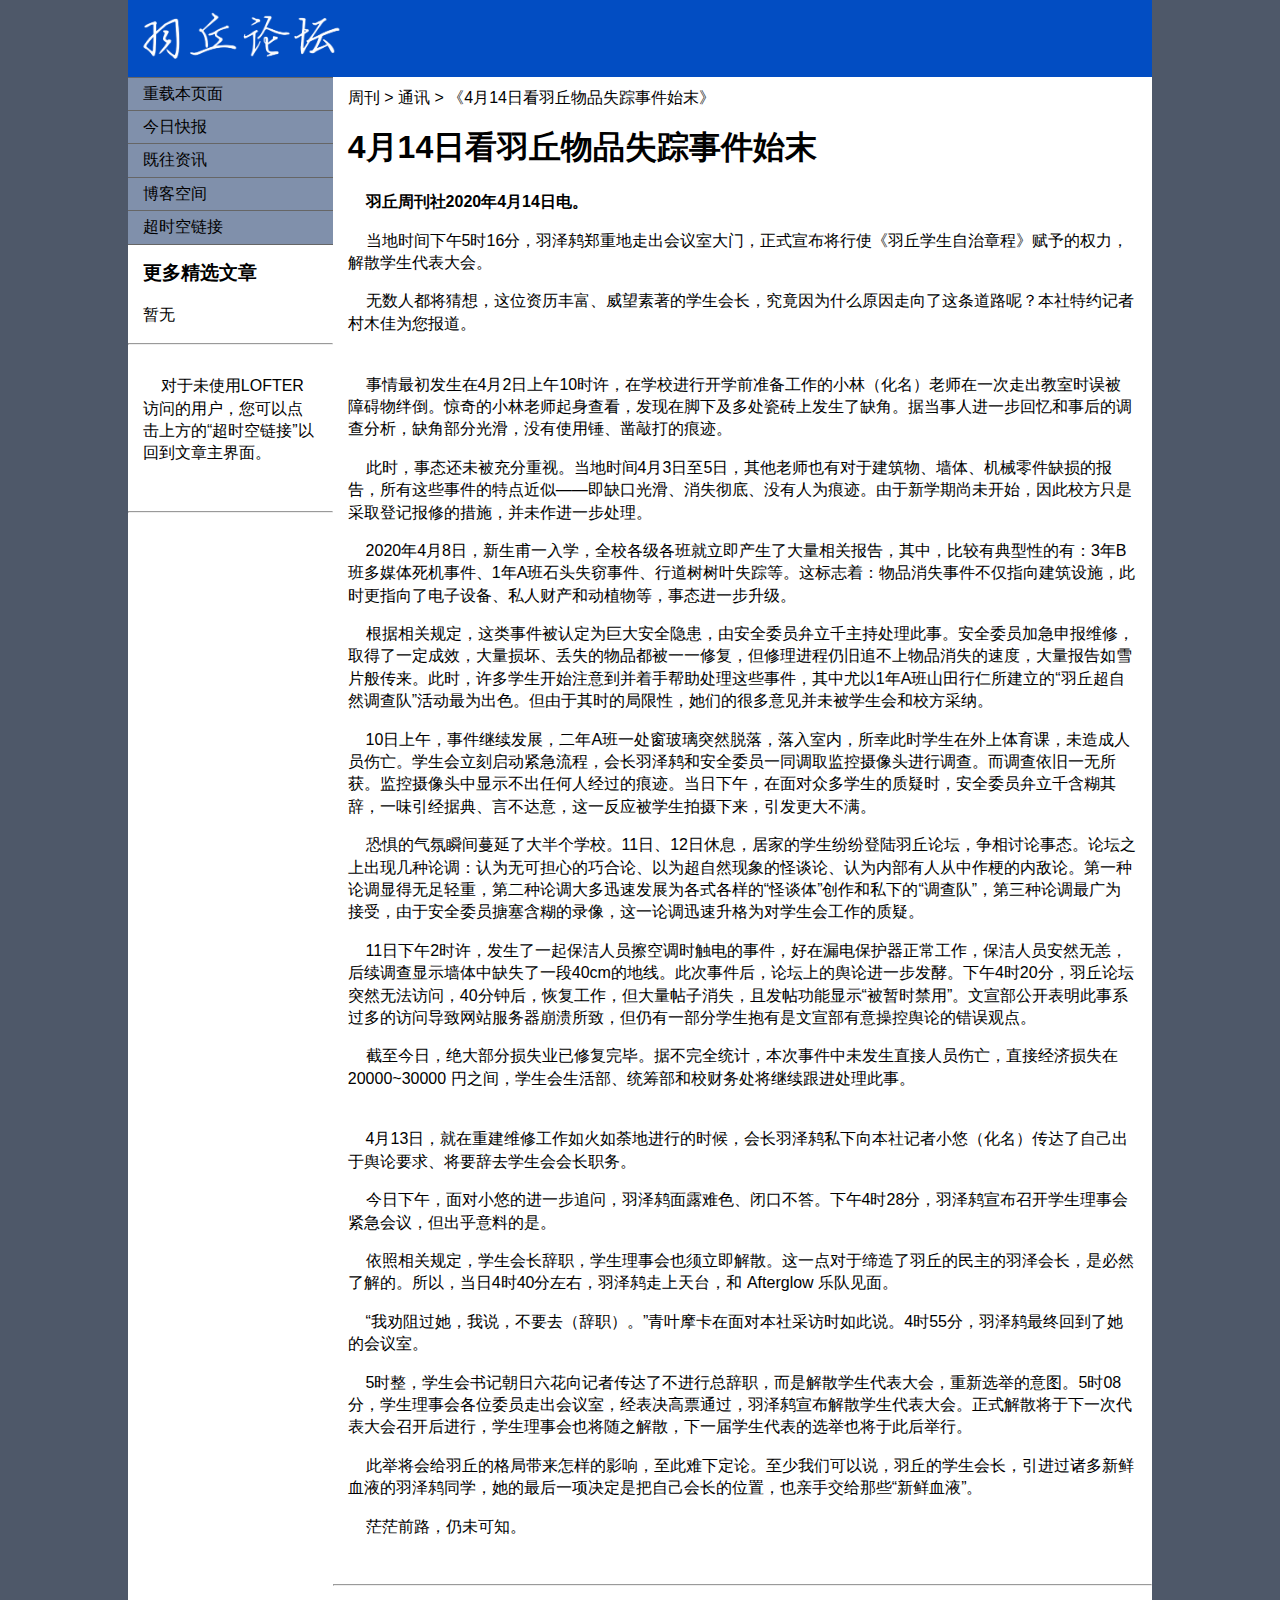
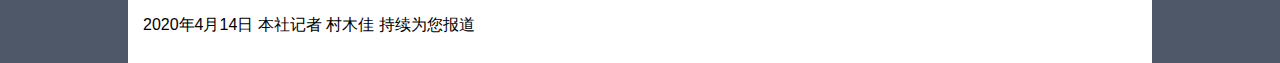
<file: dualANSK/Haneoka/20200414-01R.html>
<!DOCTYPE HTML>
<html>
<head>
<meta http-equiv="Content-Type" content="text/html; charset=utf-8">
<title>通讯_4月14日看羽丘物品失踪事件始末_村木佳</title>
<link href="./css/twoCL.css" rel="stylesheet" type="text/css">
</head>

<body>

<div class="container">
  <div class="header">
    <a href="./index.html"> 
      <img src="./img/logo.webp" alt="羽丘周刊徽标" class="logo" />
    </a> 
    <!-- end .header --></div>
  <div class="sidebar1">
    <ul class="nav">
      <li><a href="20200414-03R.html">重载本页面</a></li>
      <li><a href="#">今日快报</a></li>
      <li><a href="#">既往资讯</a></li>
      <li><a href="#">博客空间</a></li>
      <li><a href="#">超时空链接</a></li>
    </ul>
    <h3> 更多精选文章 </h3>
    <p> 暂无 </p>
    <hr> <br>
    <p> &nbsp; &nbsp; 对于未使用LOFTER访问的用户，您可以点击上方的“超时空链接”以回到文章主界面。</p>
    <br><hr>
    <!-- end .sidebar1 -->
  </div>

  <div class="content">
    <p> 周刊 > 通讯 > 《4月14日看羽丘物品失踪事件始末》 </p>
    <h1>4月14日看羽丘物品失踪事件始末</h1>

    <p> &nbsp; &nbsp; <strong> 羽丘周刊社2020年4月14日电。 </strong> </p>
    <p> &nbsp; &nbsp; 当地时间下午5时16分，羽泽鸫郑重地走出会议室大门，正式宣布将行使《羽丘学生自治章程》赋予的权力，解散学生代表大会。</p>
    <p> &nbsp; &nbsp; 无数人都将猜想，这位资历丰富、威望素著的学生会长，究竟因为什么原因走向了这条道路呢？本社特约记者村木佳为您报道。</p>
    <br>
    <p> &nbsp; &nbsp; 事情最初发生在4月2日上午10时许，在学校进行开学前准备工作的小林（化名）老师在一次走出教室时误被障碍物绊倒。惊奇的小林老师起身查看，发现在脚下及多处瓷砖上发生了缺角。据当事人进一步回忆和事后的调查分析，缺角部分光滑，没有使用锤、凿敲打的痕迹。</p>
    <p> &nbsp; &nbsp; 此时，事态还未被充分重视。当地时间4月3日至5日，其他老师也有对于建筑物、墙体、机械零件缺损的报告，所有这些事件的特点近似——即缺口光滑、消失彻底、没有人为痕迹。由于新学期尚未开始，因此校方只是采取登记报修的措施，并未作进一步处理。</p>
    <p> &nbsp; &nbsp; 2020年4月8日，新生甫一入学，全校各级各班就立即产生了大量相关报告，其中，比较有典型性的有：3年B班多媒体死机事件、1年A班石头失窃事件、行道树树叶失踪等。这标志着：物品消失事件不仅指向建筑设施，此时更指向了电子设备、私人财产和动植物等，事态进一步升级。</p>
    <p> &nbsp; &nbsp; 根据相关规定，这类事件被认定为巨大安全隐患，由安全委员弁立千主持处理此事。安全委员加急申报维修，取得了一定成效，大量损坏、丢失的物品都被一一修复，但修理进程仍旧追不上物品消失的速度，大量报告如雪片般传来。此时，许多学生开始注意到并着手帮助处理这些事件，其中尤以1年A班山田行仁所建立的“羽丘超自然调查队”活动最为出色。但由于其时的局限性，她们的很多意见并未被学生会和校方采纳。</p>
    <p> &nbsp; &nbsp; 10日上午，事件继续发展，二年A班一处窗玻璃突然脱落，落入室内，所幸此时学生在外上体育课，未造成人员伤亡。学生会立刻启动紧急流程，会长羽泽鸫和安全委员一同调取监控摄像头进行调查。而调查依旧一无所获。监控摄像头中显示不出任何人经过的痕迹。当日下午，在面对众多学生的质疑时，安全委员弁立千含糊其辞，一味引经据典、言不达意，这一反应被学生拍摄下来，引发更大不满。</p>
    <p> &nbsp; &nbsp; 恐惧的气氛瞬间蔓延了大半个学校。11日、12日休息，居家的学生纷纷登陆羽丘论坛，争相讨论事态。论坛之上出现几种论调：认为无可担心的巧合论、以为超自然现象的怪谈论、认为内部有人从中作梗的内敌论。第一种论调显得无足轻重，第二种论调大多迅速发展为各式各样的“怪谈体”创作和私下的“调查队”，第三种论调最广为接受，由于安全委员搪塞含糊的录像，这一论调迅速升格为对学生会工作的质疑。</p>
    <p> &nbsp; &nbsp; 11日下午2时许，发生了一起保洁人员擦空调时触电的事件，好在漏电保护器正常工作，保洁人员安然无恙，后续调查显示墙体中缺失了一段40cm的地线。此次事件后，论坛上的舆论进一步发酵。下午4时20分，羽丘论坛突然无法访问，40分钟后，恢复工作，但大量帖子消失，且发帖功能显示“被暂时禁用”。文宣部公开表明此事系过多的访问导致网站服务器崩溃所致，但仍有一部分学生抱有是文宣部有意操控舆论的错误观点。</p>
    <p> &nbsp; &nbsp; 截至今日，绝大部分损失业已修复完毕。据不完全统计，本次事件中未发生直接人员伤亡，直接经济损失在 20000~30000 円之间，学生会生活部、统筹部和校财务处将继续跟进处理此事。</p>
    <br>
    <p> &nbsp; &nbsp; 4月13日，就在重建维修工作如火如荼地进行的时候，会长羽泽鸫私下向本社记者小悠（化名）传达了自己出于舆论要求、将要辞去学生会会长职务。</p>
    <p> &nbsp; &nbsp; 今日下午，面对小悠的进一步追问，羽泽鸫面露难色、闭口不答。下午4时28分，羽泽鸫宣布召开学生理事会紧急会议，但出乎意料的是。</p>
    <p> &nbsp; &nbsp; 依照相关规定，学生会长辞职，学生理事会也须立即解散。这一点对于缔造了羽丘的民主的羽泽会长，是必然了解的。所以，当日4时40分左右，羽泽鸫走上天台，和 Afterglow 乐队见面。</p>
    <p> &nbsp; &nbsp; “我劝阻过她，我说，不要去（辞职）。”青叶摩卡在面对本社采访时如此说。4时55分，羽泽鸫最终回到了她的会议室。</p>
    <p> &nbsp; &nbsp; 5时整，学生会书记朝日六花向记者传达了不进行总辞职，而是解散学生代表大会，重新选举的意图。5时08分，学生理事会各位委员走出会议室，经表决高票通过，羽泽鸫宣布解散学生代表大会。正式解散将于下一次代表大会召开后进行，学生理事会也将随之解散，下一届学生代表的选举也将于此后举行。</p>
    <p> &nbsp; &nbsp; 此举将会给羽丘的格局带来怎样的影响，至此难下定论。至少我们可以说，羽丘的学生会长，引进过诸多新鲜血液的羽泽鸫同学，她的最后一项决定是把自己会长的位置，也亲手交给那些“新鲜血液”。</p>
    <p> &nbsp; &nbsp; 茫茫前路，仍未可知。</p>
    <br><hr>
    <!-- end .content --></div>
  <div class="footer">
    <p> 2020年4月14日 本社记者 村木佳 持续为您报道 </p>
    <!-- end .footer --></div>
  <!-- end .container --></div>
</body>
</html>
</file>
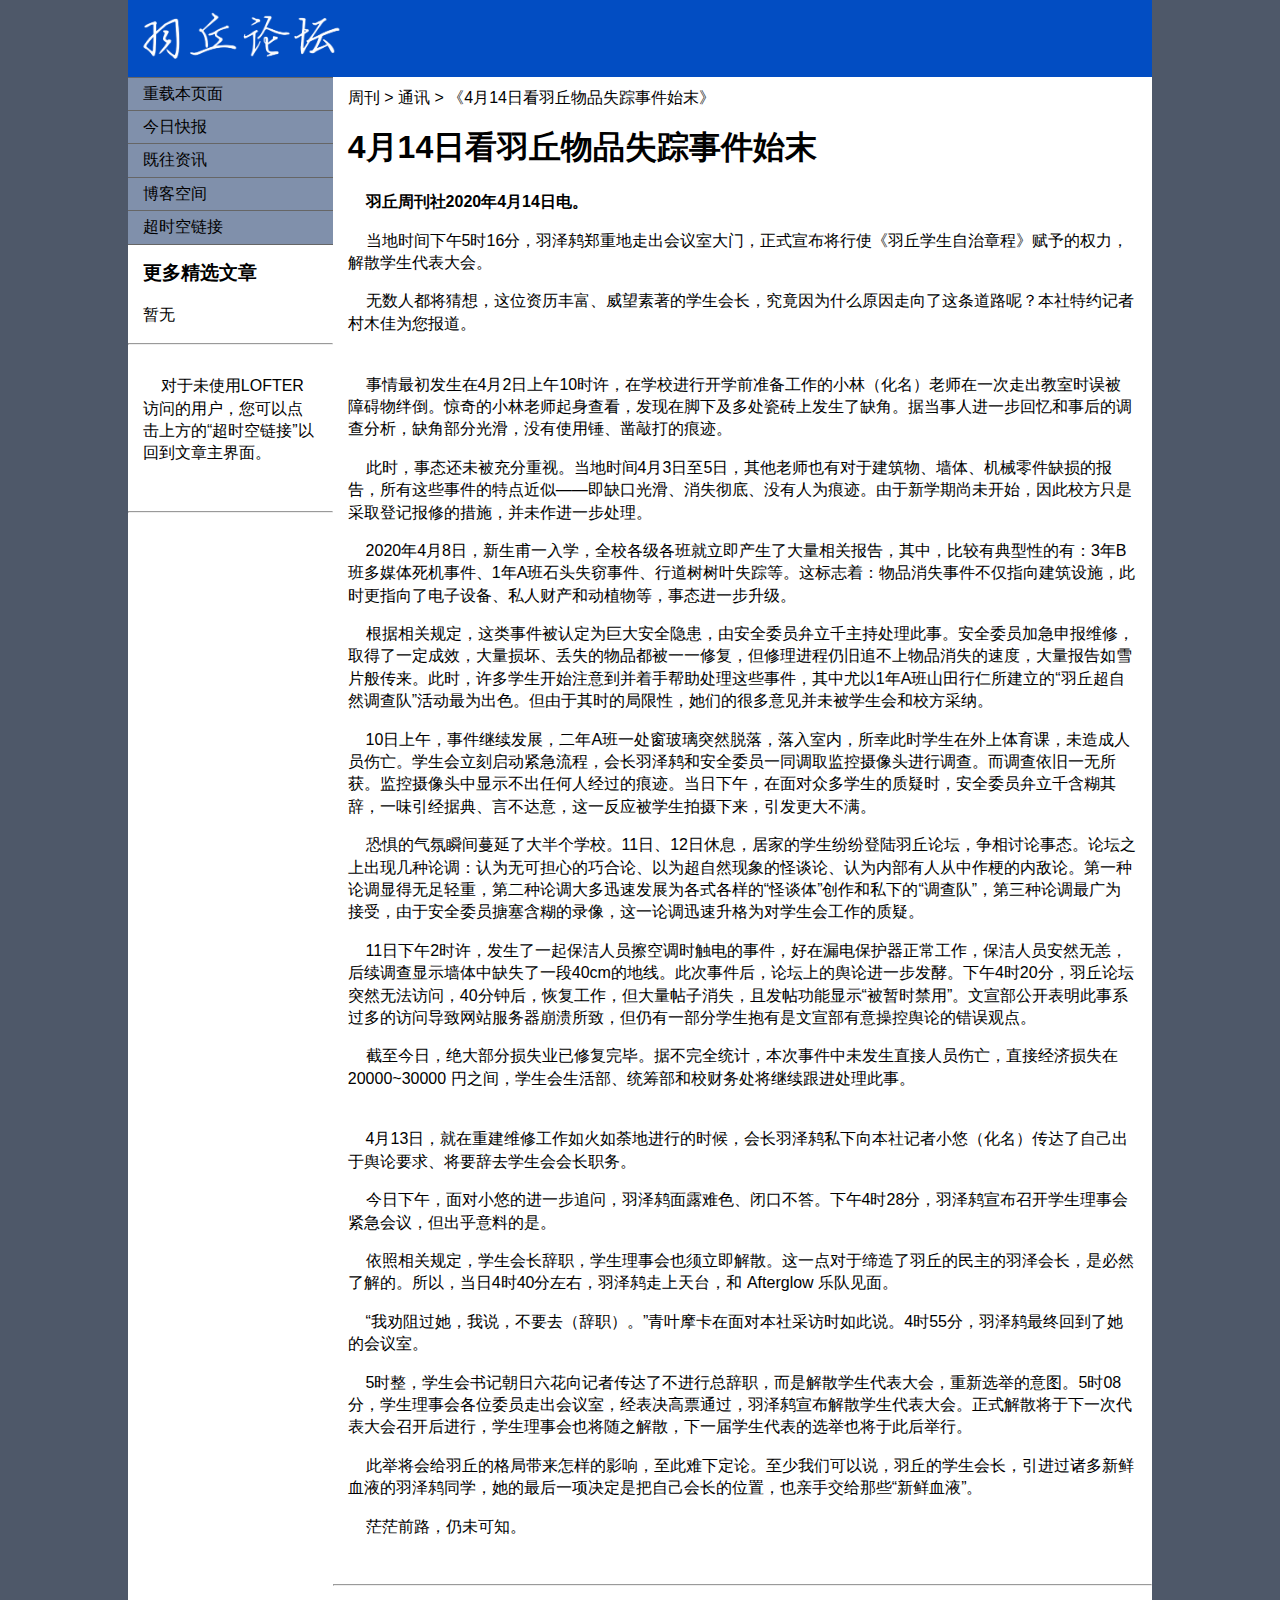
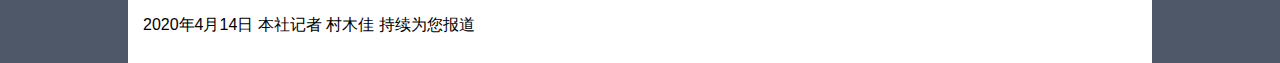
<file: dualANSK/Haneoka/20200414-03R.html>
<!DOCTYPE HTML>
<html>
<head>
<meta http-equiv="Content-Type" content="text/html; charset=utf-8">
<title>通讯_4月14日看羽丘物品失踪事件始末_村木佳</title>
<link href="twoCL.css" rel="stylesheet" type="text/css"><!--[if lte IE 7]>
<style>
.content { margin-right: -1px; } /* 此 1px 负边距可以放置在此布局中的任何列中，且具有相同的校正效果。 */
ul.nav a { zoom: 1; }  /* 缩放属性将为 IE 提供其需要的 hasLayout 触发器，用于校正链接之间的额外空白 */
</style>
<![endif]-->
</head>

<body>

<div class="container">
  <div class="header"><a href="../index.html"> 
    <img src="./img/logo.webp" alt="羽丘周刊徽标" class="logo" />
    </a> 
    <!-- end .header --></div>
  <div class="sidebar1">
    <ul class="nav">
      <li><a href="20200414-03R.html">重载本页面</a></li>
      <li><a href="#">今日快报</a></li>
      <li><a href="#">既往资讯</a></li>
      <li><a href="#">博客空间</a></li>
      <li><a href="#">超时空链接</a></li>
    </ul>
    <h3> 更多精选文章 </h3>
    <p> 暂无 </p>
    <hr> <br>
    <p> &nbsp; &nbsp; 对于未使用LOFTER访问的用户，您可以点击上方的“超时空链接”以回到文章主界面。</p>
    <br><hr>
    <!-- end .sidebar1 -->
  </div>

  <div class="content">
    <p> 周刊 > 通讯 > 《4月14日看羽丘物品失踪事件始末》 </p>
    <h1>4月14日看羽丘物品失踪事件始末</h1>

    <p> &nbsp; &nbsp; <strong> 羽丘周刊社2020年4月14日电。 </strong> </p>
    <p> &nbsp; &nbsp; 当地时间下午5时16分，羽泽鸫郑重地走出会议室大门，正式宣布将行使《羽丘学生自治章程》赋予的权力，解散学生代表大会。</p>
    <p> &nbsp; &nbsp; 无数人都将猜想，这位资历丰富、威望素著的学生会长，究竟因为什么原因走向了这条道路呢？本社特约记者村木佳为您报道。</p>
    <br>
    <p> &nbsp; &nbsp; 事情最初发生在4月2日上午10时许，在学校进行开学前准备工作的小林（化名）老师在一次走出教室时误被障碍物绊倒。惊奇的小林老师起身查看，发现在脚下及多处瓷砖上发生了缺角。据当事人进一步回忆和事后的调查分析，缺角部分光滑，没有使用锤、凿敲打的痕迹。</p>
    <p> &nbsp; &nbsp; 此时，事态还未被充分重视。当地时间4月3日至5日，其他老师也有对于建筑物、墙体、机械零件缺损的报告，所有这些事件的特点近似——即缺口光滑、消失彻底、没有人为痕迹。由于新学期尚未开始，因此校方只是采取登记报修的措施，并未作进一步处理。</p>
    <p> &nbsp; &nbsp; 2020年4月8日，新生甫一入学，全校各级各班就立即产生了大量相关报告，其中，比较有典型性的有：3年B班多媒体死机事件、1年A班石头失窃事件、行道树树叶失踪等。这标志着：物品消失事件不仅指向建筑设施，此时更指向了电子设备、私人财产和动植物等，事态进一步升级。</p>
    <p> &nbsp; &nbsp; 根据相关规定，这类事件被认定为巨大安全隐患，由安全委员弁立千主持处理此事。安全委员加急申报维修，取得了一定成效，大量损坏、丢失的物品都被一一修复，但修理进程仍旧追不上物品消失的速度，大量报告如雪片般传来。此时，许多学生开始注意到并着手帮助处理这些事件，其中尤以1年A班山田行仁所建立的“羽丘超自然调查队”活动最为出色。但由于其时的局限性，她们的很多意见并未被学生会和校方采纳。</p>
    <p> &nbsp; &nbsp; 10日上午，事件继续发展，二年A班一处窗玻璃突然脱落，落入室内，所幸此时学生在外上体育课，未造成人员伤亡。学生会立刻启动紧急流程，会长羽泽鸫和安全委员一同调取监控摄像头进行调查。而调查依旧一无所获。监控摄像头中显示不出任何人经过的痕迹。当日下午，在面对众多学生的质疑时，安全委员弁立千含糊其辞，一味引经据典、言不达意，这一反应被学生拍摄下来，引发更大不满。</p>
    <p> &nbsp; &nbsp; 恐惧的气氛瞬间蔓延了大半个学校。11日、12日休息，居家的学生纷纷登陆羽丘论坛，争相讨论事态。论坛之上出现几种论调：认为无可担心的巧合论、以为超自然现象的怪谈论、认为内部有人从中作梗的内敌论。第一种论调显得无足轻重，第二种论调大多迅速发展为各式各样的“怪谈体”创作和私下的“调查队”，第三种论调最广为接受，由于安全委员搪塞含糊的录像，这一论调迅速升格为对学生会工作的质疑。</p>
    <p> &nbsp; &nbsp; 11日下午2时许，发生了一起保洁人员擦空调时触电的事件，好在漏电保护器正常工作，保洁人员安然无恙，后续调查显示墙体中缺失了一段40cm的地线。此次事件后，论坛上的舆论进一步发酵。下午4时20分，羽丘论坛突然无法访问，40分钟后，恢复工作，但大量帖子消失，且发帖功能显示“被暂时禁用”。文宣部公开表明此事系过多的访问导致网站服务器崩溃所致，但仍有一部分学生抱有是文宣部有意操控舆论的错误观点。</p>
    <p> &nbsp; &nbsp; 截至今日，绝大部分损失业已修复完毕。据不完全统计，本次事件中未发生直接人员伤亡，直接经济损失在 20000~30000 円之间，学生会生活部、统筹部和校财务处将继续跟进处理此事。</p>
    <br>
    <p> &nbsp; &nbsp; 4月13日，就在重建维修工作如火如荼地进行的时候，会长羽泽鸫私下向本社记者小悠（化名）传达了自己出于舆论要求、将要辞去学生会会长职务。</p>
    <p> &nbsp; &nbsp; 今日下午，面对小悠的进一步追问，羽泽鸫面露难色、闭口不答。下午4时28分，羽泽鸫宣布召开学生理事会紧急会议，但出乎意料的是。</p>
    <p> &nbsp; &nbsp; 依照相关规定，学生会长辞职，学生理事会也须立即解散。这一点对于缔造了羽丘的民主的羽泽会长，是必然了解的。所以，当日4时40分左右，羽泽鸫走上天台，和 Afterglow 乐队见面。</p>
    <p> &nbsp; &nbsp; “我劝阻过她，我说，不要去（辞职）。”青叶摩卡在面对本社采访时如此说。4时55分，羽泽鸫最终回到了她的会议室。</p>
    <p> &nbsp; &nbsp; 5时整，学生会书记朝日六花向记者传达了不进行总辞职，而是解散学生代表大会，重新选举的意图。5时08分，学生理事会各位委员走出会议室，经表决高票通过，羽泽鸫宣布解散学生代表大会。正式解散将于下一次代表大会召开后进行，学生理事会也将随之解散，下一届学生代表的选举也将于此后举行。</p>
    <p> &nbsp; &nbsp; 此举将会给羽丘的格局带来怎样的影响，至此难下定论。至少我们可以说，羽丘的学生会长，引进过诸多新鲜血液的羽泽鸫同学，她的最后一项决定是把自己会长的位置，也亲手交给那些“新鲜血液”。</p>
    <p> &nbsp; &nbsp; 茫茫前路，仍未可知。</p>
    <br><hr>
    <!-- end .content --></div>
  <div class="footer">
    <p> 2020年4月14日 本社记者 村木佳 持续为您报道 </p>
    <!-- end .footer --></div>
  <!-- end .container --></div>
</body>
</html>
</file>
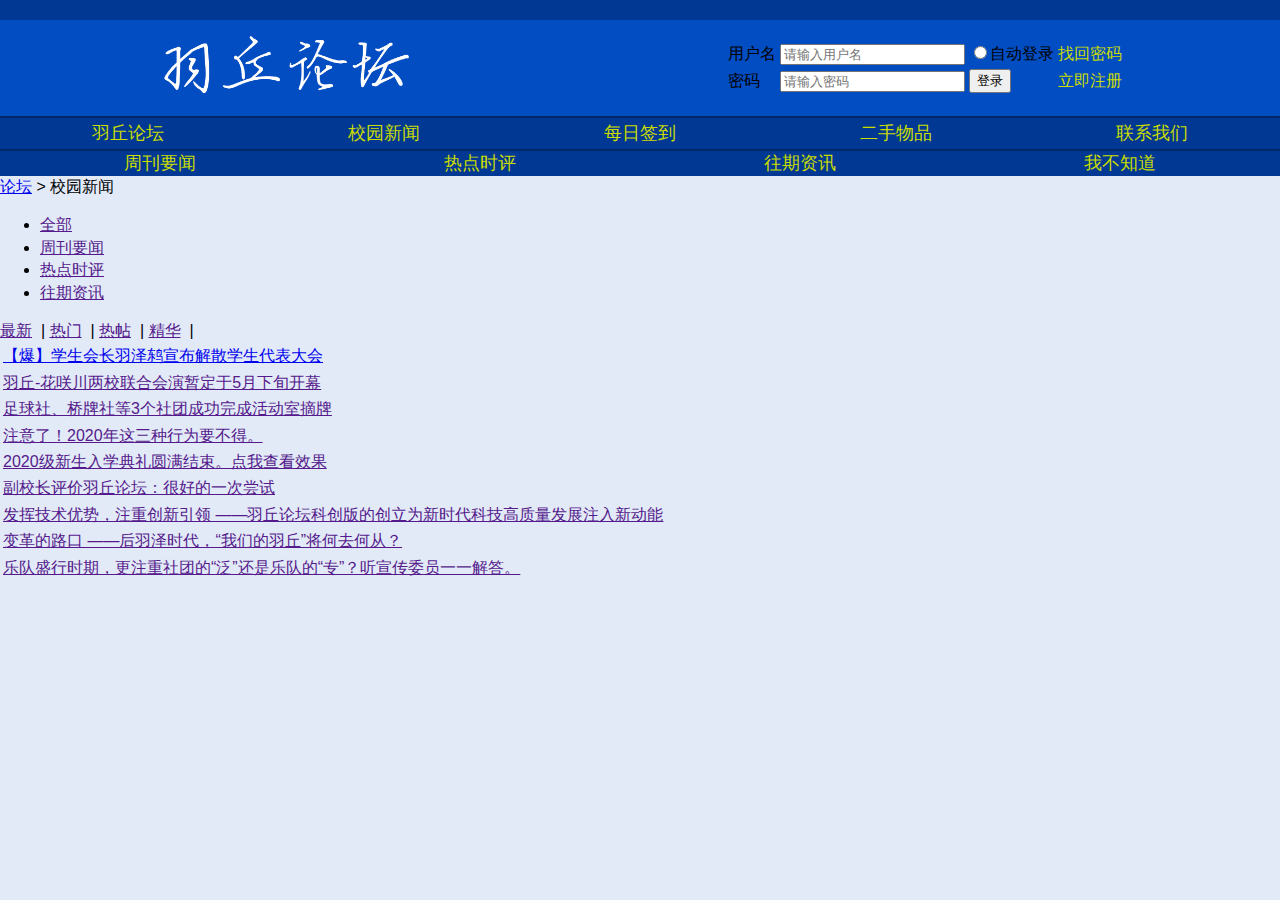
<file: dualANSK/Haneoka/news.html>
<!DOCTYPE html>
<html lang="en">

<head>
    <meta charset="UTF-8">
    <meta name="viewport" content="width=device-width, initial-scale=1.0">
    <title>校园新闻</title>
    <link rel="stylesheet" href="./css/news.css">
    <link rel="stylesheet" href="./css/header.css">
</head>

<body>
    <header>
        <div class="LogoLogIn">
            <img src="./img/logo.webp" alt="羽丘论坛徽标" class="logo" />
            <table class="tab">
                <tr>
                    <td> <label for="name">用户名</label> </td>
                    <td> <input type="text" id="name" placeholder="请输入用户名"></td>
                    <td><input type="radio" id="AutoLogIn">自动登录</td>
                    <td><a href="">找回密码</a></td>
                </tr>
                <tr>
                    <td><label for="pwd">密码</label></td>
                    <td><input type="password" id="pwd" placeholder="请输入密码"></td>
                    <td><input type="submit" value="登录"></td>
                    <td><a href="">立即注册</a></td>
                </tr>
            </table>
        </div>
        <nav id="NavBar">
            <a href="./index.html">羽丘论坛</a>
            <a href="./news.html" id="NB">校园新闻</a>
            <a href="">每日签到</a>
            <a href="">二手物品</a>
            <a href="">联系我们</a>
        </nav>
        <div class="SecondNav">
            <a href="./news.html">周刊要闻</a>
            <a href="">热点时评</a>
            <a href="">往期资讯</a>
            <a href="">我不知道</a>
        </div>
    </header>
    <main>
        <div>
            <span><a href="index.html">论坛</a></span>
            <span id="next">></span>
            <span>校园新闻</span>
        </div>
        <div>

        </div>
        <div>
            <ul>
                <li><a href="">全部</a></li>
                <li><a href="">周刊要闻</a></li>
                <li><a href="">热点时评</a></li>
                <li><a href="">往期资讯</a></li>
            </ul>
        </div>
        <div class="th menubox cl">

            <div class="y">
                <a href>最新</a>&nbsp;
                <span class="pipe">|</span>
                <a href>热门</a>&nbsp;
                <span class="pipe">|</span>
                <a href>热帖</a>&nbsp;
                <span class="pipe">|</span>
                <a href>精华</a>&nbsp;
                <span class="pipe">|</span>
            </div>
        </div>
        <div>
            <table>
                <tbody>
                    <tr>
                        <td><a href="./20200414-01R.html">【爆】学生会长羽泽鸫宣布解散学生代表大会</a></td>
                    </tr>
                </tbody>
                <tbody>
                    <tr>
                        <td><a href="">羽丘-花咲川两校联合会演暂定于5月下旬开幕</a></td>
                    </tr>
                </tbody>
                <tbody>
                    <tr>
                        <td><a href="">足球社、桥牌社等3个社团成功完成活动室摘牌</a></td>
                    </tr>
                </tbody>
                <tbody>
                    <tr>
                        <td><a href="">注意了！2020年这三种行为要不得。</a></td>
                    </tr>
                </tbody>
                <tbody>
                    <tr>
                        <td><a href="">2020级新生入学典礼圆满结束。点我查看效果</a></td>
                    </tr>
                </tbody>
                <tbody>
                    <tr>
                        <td><a href="">副校长评价羽丘论坛：很好的一次尝试</a></td>
                    </tr>
                </tbody>
                <tbody>
                    <tr>
                        <td><a href="">发挥技术优势，注重创新引领 ——羽丘论坛科创版的创立为新时代科技高质量发展注入新动能</a></td>
                    </tr>
                </tbody>
                <tbody>
                    <tr>
                        <td><a href="">变革的路口 ——后羽泽时代，“我们的羽丘”将何去何从？</a></td>
                    </tr>
                </tbody>
                <tbody>
                    <tr>
                        <td><a href="">乐队盛行时期，更注重社团的“泛”还是乐队的“专”？听宣传委员一一解答。</a></td>
                    </tr>
                </tbody>
                <tbody>
                    <tr>
                        <td><a href=""></a></td>
                    </tr>
                </tbody>
            </table>
        </div>
    </main>
</body>

</html>
</file>
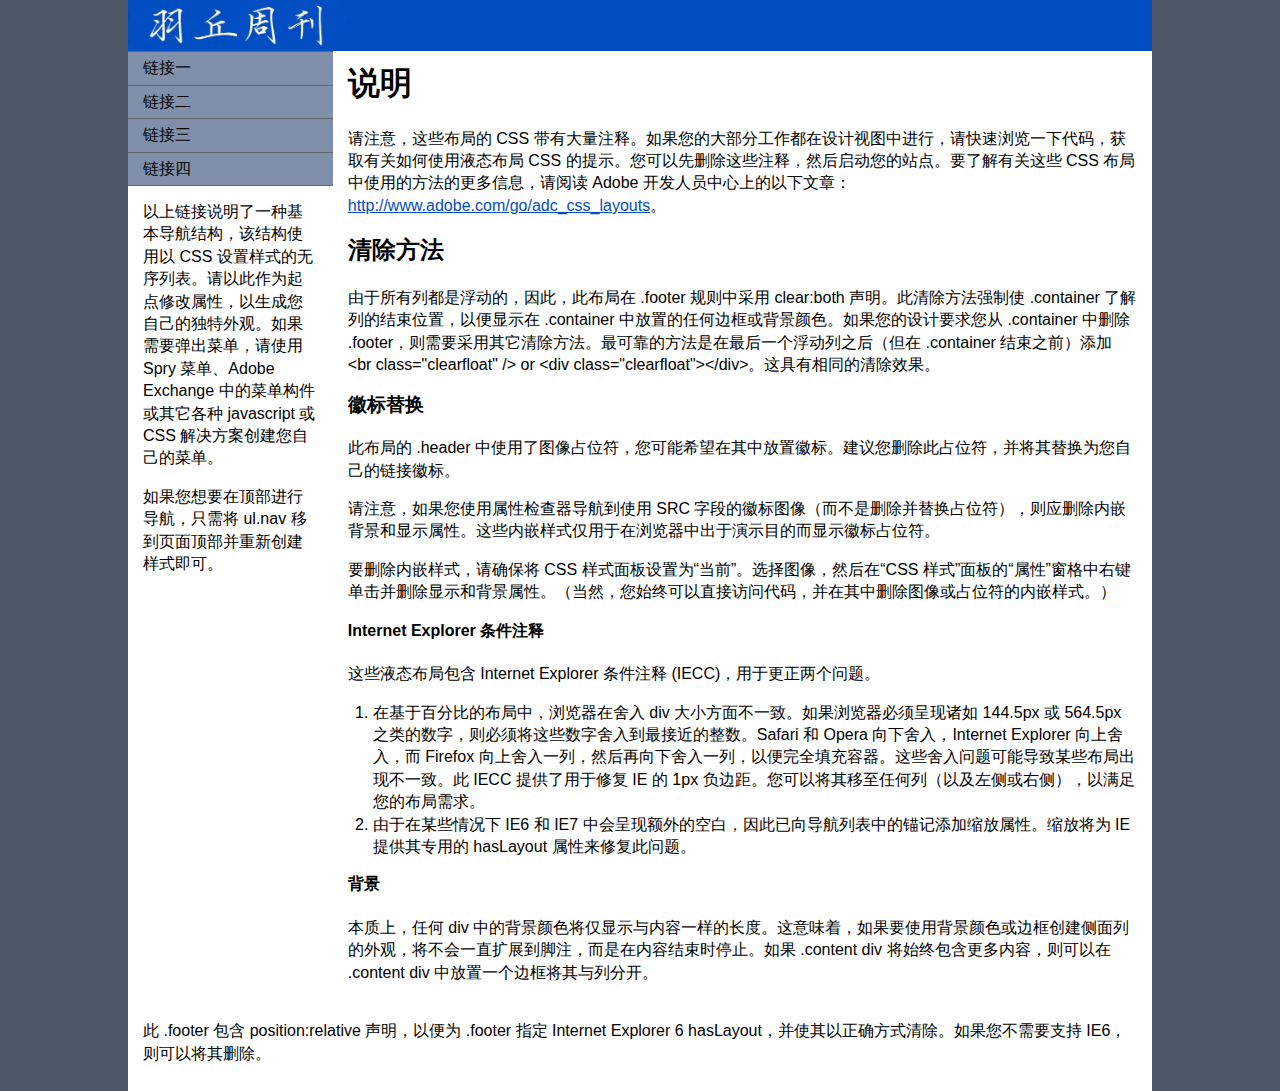
<file: dualANSK/Haneoka/report01.html>
<!DOCTYPE HTML>
<html>
<head>
<meta http-equiv="Content-Type" content="text/html; charset=utf-8">
<title>无标题文档</title>
<link href="twoCL.css" rel="stylesheet" type="text/css"><!--[if lte IE 7]>
<style>
.content { margin-right: -1px; } /* 此 1px 负边距可以放置在此布局中的任何列中，且具有相同的校正效果。 */
ul.nav a { zoom: 1; }  /* 缩放属性将为 IE 提供其需要的 hasLayout 触发器，用于校正链接之间的额外空白 */
</style>
<![endif]-->
</head>

<body>

<div class="container">
  <div class="header"><a href="#"> 
    <img src="logo.png" alt="羽丘周刊徽标" class="logo" />
    </a> 
    <!-- end .header --></div>
  <div class="sidebar1">
    <ul class="nav">
      <li><a href="#">链接一</a></li>
      <li><a href="#">链接二</a></li>
      <li><a href="#">链接三</a></li>
      <li><a href="#">链接四</a></li>
    </ul>
    <p> 以上链接说明了一种基本导航结构，该结构使用以 CSS 设置样式的无序列表。请以此作为起点修改属性，以生成您自己的独特外观。如果需要弹出菜单，请使用 Spry 菜单、Adobe Exchange 中的菜单构件 或其它各种 javascript 或 CSS 解决方案创建您自己的菜单。</p>
    <p>如果您想要在顶部进行导航，只需将 ul.nav 移到页面顶部并重新创建样式即可。</p>
    <!-- end .sidebar1 --></div>
  <div class="content">
    <h1>说明</h1>
    <p>请注意，这些布局的 CSS 带有大量注释。如果您的大部分工作都在设计视图中进行，请快速浏览一下代码，获取有关如何使用液态布局 CSS 的提示。您可以先删除这些注释，然后启动您的站点。要了解有关这些 CSS 布局中使用的方法的更多信息，请阅读 Adobe 开发人员中心上的以下文章：<a href=http://www.adobe.com/go/adc_css_layouts">http://www.adobe.com/go/adc_css_layouts</a>。</p>
    <h2>清除方法</h2>
    <p>由于所有列都是浮动的，因此，此布局在 .footer 规则中采用 clear:both 声明。此清除方法强制使 .container 了解列的结束位置，以便显示在 .container 中放置的任何边框或背景颜色。如果您的设计要求您从 .container 中删除 .footer，则需要采用其它清除方法。最可靠的方法是在最后一个浮动列之后（但在 .container 结束之前）添加 &lt;br class="clearfloat" /&gt; or &lt;div class="clearfloat"&gt;&lt;/div&gt;。这具有相同的清除效果。</p>
    <h3>徽标替换</h3>
    <p>此布局的 .header 中使用了图像占位符，您可能希望在其中放置徽标。建议您删除此占位符，并将其替换为您自己的链接徽标。 </p>
    <p> 请注意，如果您使用属性检查器导航到使用 SRC 字段的徽标图像（而不是删除并替换占位符），则应删除内嵌背景和显示属性。这些内嵌样式仅用于在浏览器中出于演示目的而显示徽标占位符。 </p>
    <p>要删除内嵌样式，请确保将 CSS 样式面板设置为“当前”。选择图像，然后在“CSS 样式”面板的“属性”窗格中右键单击并删除显示和背景属性。（当然，您始终可以直接访问代码，并在其中删除图像或占位符的内嵌样式。）</p>
    <h4>Internet Explorer 条件注释</h4>
    <p>这些液态布局包含 Internet Explorer 条件注释 (IECC)，用于更正两个问题。 </p>
    <ol>
      <li>在基于百分比的布局中，浏览器在舍入 div 大小方面不一致。如果浏览器必须呈现诸如 144.5px 或 564.5px 之类的数字，则必须将这些数字舍入到最接近的整数。Safari 和 Opera 向下舍入，Internet Explorer 向上舍入，而 Firefox 向上舍入一列，然后再向下舍入一列，以便完全填充容器。这些舍入问题可能导致某些布局出现不一致。此 IECC 提供了用于修复 IE 的 1px 负边距。您可以将其移至任何列（以及左侧或右侧），以满足您的布局需求。</li>
      <li>由于在某些情况下 IE6 和 IE7 中会呈现额外的空白，因此已向导航列表中的锚记添加缩放属性。缩放将为 IE 提供其专用的 hasLayout 属性来修复此问题。</li>
    </ol>
    <h4>背景</h4>
    <p>本质上，任何 div 中的背景颜色将仅显示与内容一样的长度。这意味着，如果要使用背景颜色或边框创建侧面列的外观，将不会一直扩展到脚注，而是在内容结束时停止。如果 .content div 将始终包含更多内容，则可以在 .content div 中放置一个边框将其与列分开。</p>
    <!-- end .content --></div>
  <div class="footer">
    <p>此 .footer 包含 position:relative 声明，以便为 .footer 指定 Internet Explorer 6 hasLayout，并使其以正确方式清除。如果您不需要支持 IE6，则可以将其删除。</p>
    <!-- end .footer --></div>
  <!-- end .container --></div>
</body>
</html>
</file>
<file: dualANSK/Haneoka/css/twoCL.css>
@charset "utf-8";
body {
	font: 100%/1.4 Verdana, Arial, Helvetica, sans-serif;
	background: #4E5869;
	margin: 0;
	padding: 0;
	color: #000;
}

img.logo {
	width : 22%;
	height : 9%;
	max-width: 252;
	max-height: 57;
	background: #8090AB;
	display:block;
}

/* ~~ 元素/标签选择器 ~~ */
ul, ol, dl { /* 由于浏览器之间的差异，最佳做法是在列表中将填充和边距都设置为零。为了保持一致，您可以在此处指定需要的数值，也可以在列表所包含的列表项（LI、DT 和 DD）中指定需要的数值。请注意，除非编写一个更为具体的选择器，否则您在此处进行的设置将会层叠到 .nav 列表。 */
	padding: 0;
	margin: 0;
}
h1, h2, h3, h4, h5, h6, p {	
	margin-top: 0;	 /* 删除上边距可以解决边距会超出其包含的 div 的问题。剩余的下边距可以使 div 与后面的任何元素保持一定距离。 */
	padding-right: 15px;
	padding-left: 15px; /* 向 div 内的元素侧边（而不是 div 自身）添加填充可避免使用任何方框模型数学。此外，也可将具有侧边填充的嵌套 div 用作替代方法。 */
}
a img { /* 此选择器将删除某些浏览器中显示在图像周围的默认蓝色边框（当该图像包含在链接中时） */
	border: none;
}

/* ~~ 站点链接的样式必须保持此顺序，包括用于创建悬停效果的选择器组在内。 ~~ */
a:link {
	color:#024DC2;
	text-decoration: underline; /* 除非将链接设置成极为独特的外观样式，否则最好提供下划线，以便可从视觉上快速识别 */
}
a:visited {
	color: #024DC2;
	text-decoration: underline;
}
a:hover, a:active, a:focus { /* 此组选择器将为键盘导航者提供与鼠标使用者相同的悬停体验。 */
	text-decoration: none;
}

/* ~~ 此容器包含所有其它 div，并依百分比设定其宽度 ~~ */
.container {
	width: 80%;
	max-width: 1260px;/* 可能需要最大宽度，以防止此布局在大型显示器上过宽。这将使行长度更便于阅读。IE6 不遵循此声明。 */
	min-width: 780px;/* 可能需要最小宽度，以防止此布局过窄。这将使侧面列中的行长度更便于阅读。IE6 不遵循此声明。 */
	background: #FFF;
	margin: 0 auto; /* 侧边的自动值与宽度结合使用，可以将布局居中对齐。如果将 .container 宽度设置为 100%，则不需要此设置。 */
}

/* ~~ 标题未指定宽度。它将扩展到布局的完整宽度。标题包含一个图像占位符，该占位符应替换为您自己的链接徽标 ~~ */
.header {
	background: #024DC2;
}

/* ~~ 以下是此布局的列。 ~~ 

1) 填充只会放置于 div 的顶部和/或底部。此 div 中的元素侧边会有填充。这样，您可以避免使用任何“方框模型数学”。请注意，如果向 div 自身添加任何侧边填充或边框，这些侧边填充或边框将与您定义的宽度相加，得出 *总计* 宽度。您也可以选择删除 div 中的元素的填充，并在该元素中另外放置一个没有任何宽度但具有设计所需填充的 div。

2) 由于这些列均为浮动列，因此未对其指定边距。如果必须添加边距，请避免在浮动方向一侧放置边距（例如：div 中的右边距设置为向右浮动）。在很多情况下，都可以改用填充。对于必须打破此规则的 div，应向该 div 的规则中添加“display:inline”声明，以控制某些版本的 Internet Explorer 会使边距翻倍的错误。

3) 由于可以在一个文档中多次使用类（并且一个元素可以应用多个类），因此已向这些列分配类名，而不是 ID。例如，必要时可堆叠两个侧栏 div。您可以根据个人偏好将这些名称轻松地改为 ID，前提是仅对每个文档使用一次。

4) 如果您更喜欢在右侧（而不是左侧）进行导航，只需使这些列向相反方向浮动（全部向右，而非全部向左），它们将按相反顺序显示。您无需在 HTML 源文件中移动 div。

*/
.sidebar1 {
	float: left;
	width: 20%;
	background: #FFFFFF;
	padding-bottom: 10px;
}
.content {
	padding: 10px 0;
	width: 80%;
	float: left;
}

/* ~~ 此分组的选择器为 .content 区域中的列表提供了空间 ~~ */
.content ul, .content ol { 
	padding: 0 15px 15px 40px; /* 此填充反映上述标题和段落规则中的右填充。填充放置于下方可用于间隔列表中其它元素，置于左侧可用于创建缩进。您可以根据需要进行调整。 */
}

/* ~~ 导航列表样式（如果选择使用预先创建的 Spry 等弹出菜单，则可以删除此样式） ~~ */
ul.nav {
	list-style: none; /* 这将删除列表标记 */
	border-top: 1px solid #666; /* 这将为链接创建上边框 – 使用下边框将所有其它项放置在 LI 中 */
	margin-bottom: 15px; /* 这将在下面内容的导航之间创建间距 */
}
ul.nav li {
	border-bottom: 1px solid #666; /* 这将创建按钮间隔 */
}
ul.nav a, ul.nav a:visited { /* 对这些选择器进行分组可确保链接即使在访问之后也能保持其按钮外观 */
	padding: 5px 5px 5px 15px;
	display: block; /* 这将为链接赋予块属性，使其填满包含它的整个 LI。这样，整个区域都可以响应鼠标单击操作。 */
	text-decoration: none;
	background: #8090AB;
	color: #000;
}
ul.nav a:hover, ul.nav a:active, ul.nav a:focus { /* 这将更改鼠标和键盘导航的背景和文本颜色 */
	background: #6F7D94;
	color: #FFF;
}

/* ~~ 脚注 ~~ */
.footer {
	padding: 10px 0;
	background: #FFFFFF;
	position: relative;/* 这可以使 IE6 hasLayout 以正确方式进行清除 */
	clear: both; /* 此清除属性强制 .container 了解列的结束位置以及包含列的位置 */
}

/* ~~ 其它浮动/清除类 ~~ */
.fltrt {  /* 此类可用于在页面中使元素向右浮动。浮动元素必须位于其在页面上的相邻元素之前。 */
	float: right;
	margin-left: 8px;
}
.fltlft { /* 此类可用于在页面中使元素向左浮动。浮动元素必须位于其在页面上的相邻元素之前。 */
	float: left;
	margin-right: 8px;
}
.clearfloat { /* 如果从 #container 中删除或移出了 #footer，则可以将此类放置在 <br /> 或空 div 中，作为 #container 内最后一个浮动 div 之后的最终元素 */
	clear:both;
	height:0;
	font-size: 1px;
	line-height: 0px;
}
</file>
<file: dualANSK/Haneoka/twoCL.css>
@charset "utf-8";
body {
	font: 100%/1.4 Verdana, Arial, Helvetica, sans-serif;
	background: #4E5869;
	margin: 0;
	padding: 0;
	color: #000;
}

img.logo {
	width : 22%;
	height : 9%;
	max-width: 252;
	max-height: 57;
	background: #8090AB;
	display:block;
}

/* ~~ 元素/标签选择器 ~~ */
ul, ol, dl { /* 由于浏览器之间的差异，最佳做法是在列表中将填充和边距都设置为零。为了保持一致，您可以在此处指定需要的数值，也可以在列表所包含的列表项（LI、DT 和 DD）中指定需要的数值。请注意，除非编写一个更为具体的选择器，否则您在此处进行的设置将会层叠到 .nav 列表。 */
	padding: 0;
	margin: 0;
}
h1, h2, h3, h4, h5, h6, p {	
	margin-top: 0;	 /* 删除上边距可以解决边距会超出其包含的 div 的问题。剩余的下边距可以使 div 与后面的任何元素保持一定距离。 */
	padding-right: 15px;
	padding-left: 15px; /* 向 div 内的元素侧边（而不是 div 自身）添加填充可避免使用任何方框模型数学。此外，也可将具有侧边填充的嵌套 div 用作替代方法。 */
}
a img { /* 此选择器将删除某些浏览器中显示在图像周围的默认蓝色边框（当该图像包含在链接中时） */
	border: none;
}

/* ~~ 站点链接的样式必须保持此顺序，包括用于创建悬停效果的选择器组在内。 ~~ */
a:link {
	color:#024DC2;
	text-decoration: underline; /* 除非将链接设置成极为独特的外观样式，否则最好提供下划线，以便可从视觉上快速识别 */
}
a:visited {
	color: #024DC2;
	text-decoration: underline;
}
a:hover, a:active, a:focus { /* 此组选择器将为键盘导航者提供与鼠标使用者相同的悬停体验。 */
	text-decoration: none;
}

/* ~~ 此容器包含所有其它 div，并依百分比设定其宽度 ~~ */
.container {
	width: 80%;
	max-width: 1260px;/* 可能需要最大宽度，以防止此布局在大型显示器上过宽。这将使行长度更便于阅读。IE6 不遵循此声明。 */
	min-width: 780px;/* 可能需要最小宽度，以防止此布局过窄。这将使侧面列中的行长度更便于阅读。IE6 不遵循此声明。 */
	background: #FFF;
	margin: 0 auto; /* 侧边的自动值与宽度结合使用，可以将布局居中对齐。如果将 .container 宽度设置为 100%，则不需要此设置。 */
}

/* ~~ 标题未指定宽度。它将扩展到布局的完整宽度。标题包含一个图像占位符，该占位符应替换为您自己的链接徽标 ~~ */
.header {
	background: #024DC2;
}

/* ~~ 以下是此布局的列。 ~~ 

1) 填充只会放置于 div 的顶部和/或底部。此 div 中的元素侧边会有填充。这样，您可以避免使用任何“方框模型数学”。请注意，如果向 div 自身添加任何侧边填充或边框，这些侧边填充或边框将与您定义的宽度相加，得出 *总计* 宽度。您也可以选择删除 div 中的元素的填充，并在该元素中另外放置一个没有任何宽度但具有设计所需填充的 div。

2) 由于这些列均为浮动列，因此未对其指定边距。如果必须添加边距，请避免在浮动方向一侧放置边距（例如：div 中的右边距设置为向右浮动）。在很多情况下，都可以改用填充。对于必须打破此规则的 div，应向该 div 的规则中添加“display:inline”声明，以控制某些版本的 Internet Explorer 会使边距翻倍的错误。

3) 由于可以在一个文档中多次使用类（并且一个元素可以应用多个类），因此已向这些列分配类名，而不是 ID。例如，必要时可堆叠两个侧栏 div。您可以根据个人偏好将这些名称轻松地改为 ID，前提是仅对每个文档使用一次。

4) 如果您更喜欢在右侧（而不是左侧）进行导航，只需使这些列向相反方向浮动（全部向右，而非全部向左），它们将按相反顺序显示。您无需在 HTML 源文件中移动 div。

*/
.sidebar1 {
	float: left;
	width: 20%;
	background: #FFFFFF;
	padding-bottom: 10px;
}
.content {
	padding: 10px 0;
	width: 80%;
	float: left;
}

/* ~~ 此分组的选择器为 .content 区域中的列表提供了空间 ~~ */
.content ul, .content ol { 
	padding: 0 15px 15px 40px; /* 此填充反映上述标题和段落规则中的右填充。填充放置于下方可用于间隔列表中其它元素，置于左侧可用于创建缩进。您可以根据需要进行调整。 */
}

/* ~~ 导航列表样式（如果选择使用预先创建的 Spry 等弹出菜单，则可以删除此样式） ~~ */
ul.nav {
	list-style: none; /* 这将删除列表标记 */
	border-top: 1px solid #666; /* 这将为链接创建上边框 – 使用下边框将所有其它项放置在 LI 中 */
	margin-bottom: 15px; /* 这将在下面内容的导航之间创建间距 */
}
ul.nav li {
	border-bottom: 1px solid #666; /* 这将创建按钮间隔 */
}
ul.nav a, ul.nav a:visited { /* 对这些选择器进行分组可确保链接即使在访问之后也能保持其按钮外观 */
	padding: 5px 5px 5px 15px;
	display: block; /* 这将为链接赋予块属性，使其填满包含它的整个 LI。这样，整个区域都可以响应鼠标单击操作。 */
	text-decoration: none;
	background: #8090AB;
	color: #000;
}
ul.nav a:hover, ul.nav a:active, ul.nav a:focus { /* 这将更改鼠标和键盘导航的背景和文本颜色 */
	background: #6F7D94;
	color: #FFF;
}

/* ~~ 脚注 ~~ */
.footer {
	padding: 10px 0;
	background: #FFFFFF;
	position: relative;/* 这可以使 IE6 hasLayout 以正确方式进行清除 */
	clear: both; /* 此清除属性强制 .container 了解列的结束位置以及包含列的位置 */
}

/* ~~ 其它浮动/清除类 ~~ */
.fltrt {  /* 此类可用于在页面中使元素向右浮动。浮动元素必须位于其在页面上的相邻元素之前。 */
	float: right;
	margin-left: 8px;
}
.fltlft { /* 此类可用于在页面中使元素向左浮动。浮动元素必须位于其在页面上的相邻元素之前。 */
	float: left;
	margin-right: 8px;
}
.clearfloat { /* 如果从 #container 中删除或移出了 #footer，则可以将此类放置在 <br /> 或空 div 中，作为 #container 内最后一个浮动 div 之后的最终元素 */
	clear:both;
	height:0;
	font-size: 1px;
	line-height: 0px;
}
</file>
<file: dualANSK/Haneoka/css/news.css>
@charset "utf-8";
body {
	font: 100%/1.4 Verdana, Arial, Helvetica, sans-serif;
	background: #e2eaf8;
	margin: 0;
	padding: 0;
	color: #000;
}

.SecondNav{
	background-color: #003893;
    display: flex;
    flex-wrap: wrap;
    justify-content: space-around;
    border-top: 2px solid #002766;
 }
.SecondNav a{
	color: rgb(202, 220, 0);
    text-decoration: none;
    font-size: 18px;
}
</file>
<file: dualANSK/Haneoka/css/header.css>
@charset "utf-8";

header {
    display: flex;
    flex-direction: column;
    border-top: 20px solid #003893;
    background-color: #024DC2;
}

.LogoLogIn {
    display: flex;
    justify-content: space-around;
    align-items: center;
}
.LogoLogIn a:hover{
    text-decoration: underline;
    color: rgb(111, 2, 212)
}
.logo {
    width: 22%;
    height: 9%;
    max-width: 252;
    max-height: 57;
    display: block;
}

.tab {
    padding: 10px;
}

.tab a {
    color: rgb(202, 220, 0);
    text-decoration: none;
    font-size: 16px;
}

nav {
    background-color: #003893;
    display: flex;
    flex-wrap: wrap;
    justify-content: space-around;
    border-top: 2px solid #002766;
    
}
nav a {
/*     display: inline-block;
 */    
    padding: 3px 5%;
    color: rgb(202, 220, 0);
    text-decoration: none;
    font-size: 18px;
}
nav a:hover{
    position: relative;
    right: 3px;
    bottom: 2px;
    background-color: #013180;
    color: rgb(132, 0, 255);
    font-weight:550;
    text-shadow: 2px 1px 0 rgb(63, 0, 122) ;

}
</file>
